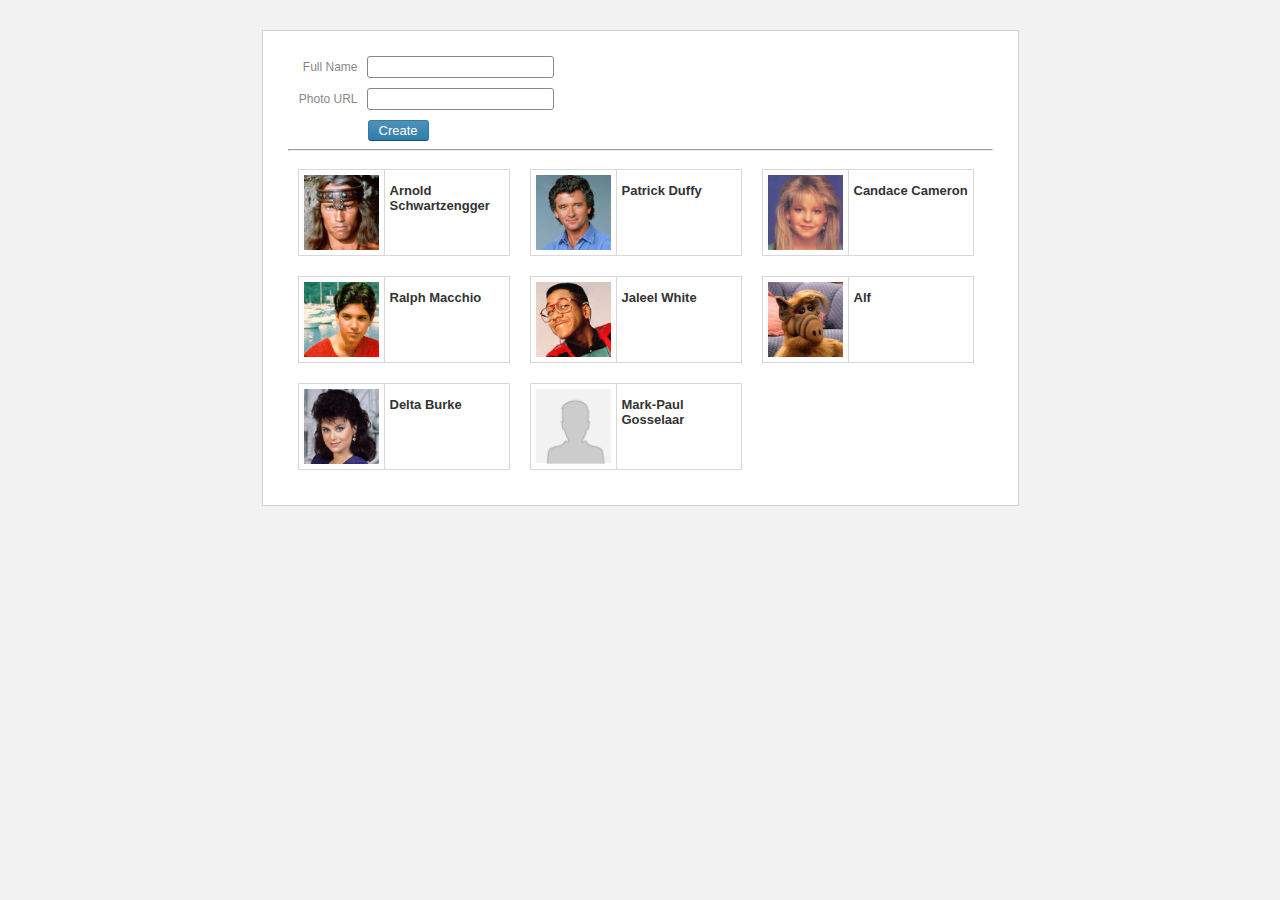
<file: index.html>
<!DOCTYPE html>
<html>
  <head>
    <link href="css/application.css" rel="stylesheet">
    <script src="js/vendor/jquery.min.js" type="text/javascript"></script>
    <script src="js/vendor/underscore.js" type="text/javascript"></script>
    <script src="js/application.js" type="text/javascript"></script>
  </head>
  <body>

    <div id="main-content">
      <!-- The page width is 817px -->
      <!-- Example of using the form CSS to help you out. -->
      <form>
        <div>
          <label>Full Name</label>
          <input name="name" type="text" required />
        </div>
        <div>
          <label>Photo URL</label>
          <input name="photo_url" />
        </div>
        <button type="submit">Create</button>
      </form>

      <hr />

      <!-- Employee list goes here. There is initial data for you in application.js -->
      <div id="celeb-content"></div>
    </div>
  </body>
</html>
</file>
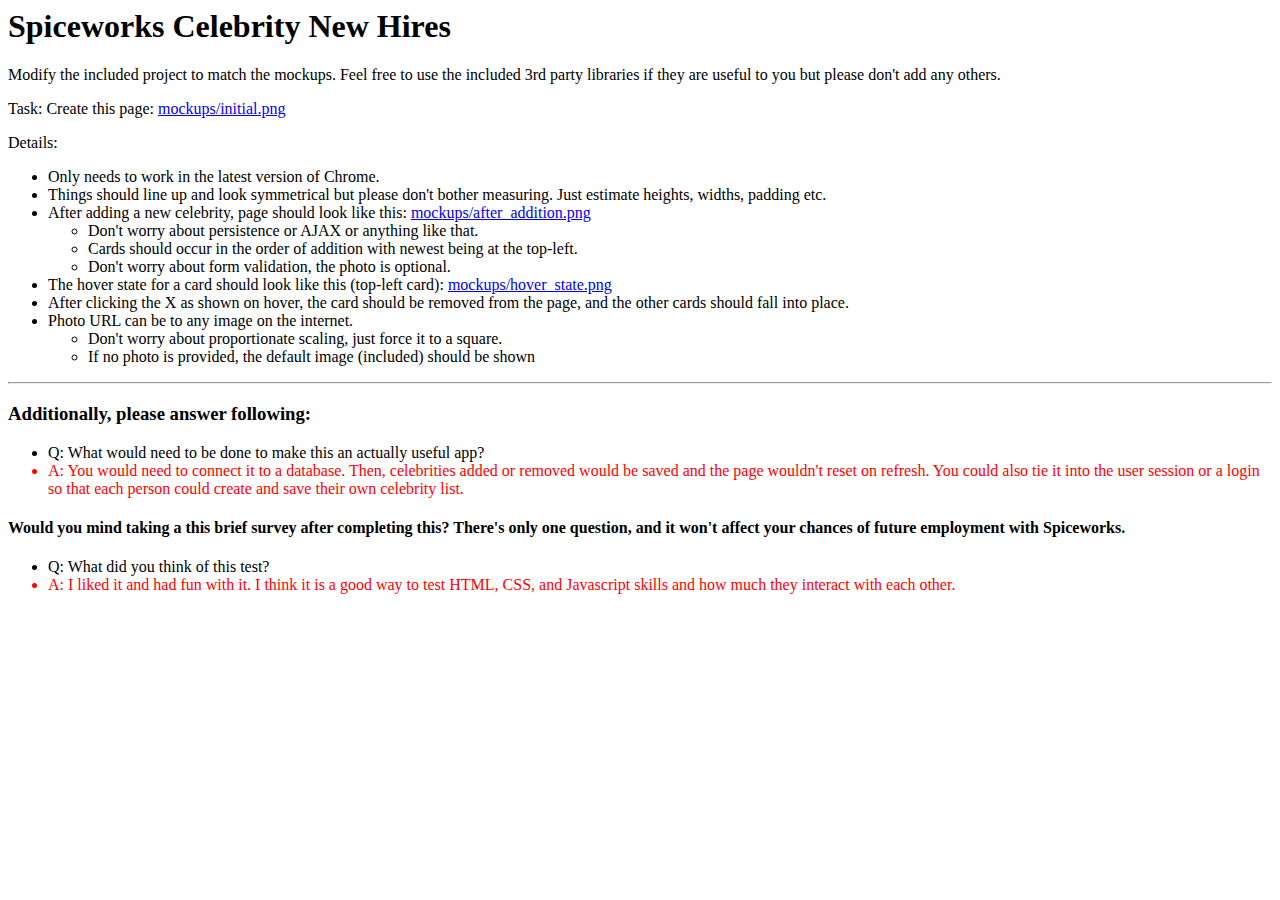
<file: README.html>
<html>
  <body>

    <h1>Spiceworks Celebrity New Hires</h1>

    <p>
      Modify the included project to match the mockups. Feel free to use the included 3rd party libraries if they are useful to you but please don't add any others.
    </p>

    <p>
      Task: Create this page: <a href="mockups/initial.png">mockups/initial.png</a>
    </p>

    <label>Details:</label>

    <ul>
      <li>Only needs to work in the latest version of Chrome.</li>
      <li>Things should line up and look symmetrical but please don't bother measuring. Just estimate heights, widths, padding etc.</li>
      <li>After adding a new celebrity, page should look like this: <a href="mockups/after_addition.png">mockups/after_addition.png</a>
        <ul>
          <li>Don't worry about persistence or AJAX or anything like that.</li>
          <li>Cards should occur in the order of addition with newest being at the top-left.</li>
          <li>Don't worry about form validation, the photo is optional.</li>
        </ul>
      </li>
      <li>The hover state for a card should look like this (top-left card): <a href="mockups/hover_state.png">mockups/hover_state.png</a></li>
      <li>After clicking the X as shown on hover, the card should be removed from the page, and the other cards should fall into place.</li>
      <li>Photo URL can be to any image on the internet.
        <ul>
          <li>Don't worry about proportionate scaling, just force it to a square.</li>
          <li>If no photo is provided, the default image (included) should be shown</li>
        </ul>
      </li>
    </ul>

    <hr />

    <h3>Additionally, please answer following:</h3>

    <ul>
      <li>Q: What would need to be done to make this an actually useful app?</li>
      <li style="color: red;">A: You would need to connect it to a database. Then, celebrities added or removed would be saved and the page wouldn't reset on refresh. You could also tie it into the user session or a login so that each person could create and save their own celebrity list.</li>
    </ul>

    <h4>Would you mind taking a this brief survey after completing this? There's only one question, and it won't affect your chances of future employment with Spiceworks.</h4>
    <ul>
      <li>Q: What did you think of this test?</li>
      <li style="color: red;">A: I liked it and had fun with it. I think it is a good way to test HTML, CSS, and Javascript skills and how much they interact with each other.</li>
    </ul>

  </body>
</html>
</file>
<file: css/application.css>
/* We've given you some basic styles to save you time. */
body { margin: 0; font-family: "Helvetica Neue", Helvetica, Arial, sans-serif; color: #333333; background-color: #f2f2f2; }
#main-content { width:705px; padding:25px; margin:30px auto; border:1px solid #d3d3d3; background-color: white; }
form div { margin-bottom:10px; }
form label { width:70px; text-align:right; color:#888888; display:inline-block; font-size:12px; }
form input { width:179px; margin-left:5px; padding:3px; border:1px solid #888888; border-radius:3px; display:inline-block; font-size:12px; }
form button { margin-left:80px; display: inline-block; padding: 2px 10px 2px 10px; background-image: linear-gradient(to bottom, #4e92ba, #307ca9); color:white; border:1px solid; border-color: #307ca9 #307ca9 #1f506d; border-radius:3px; font-size:13px; }


/* Card font: 13px and #333333 */

/* Put your styles here */
.card {
  position: relative;
  display: inline-block;
  vertical-align: middle;
  width: 210px;
  border: 1.5px solid #d8d8d8;
  margin: 10px 10px 10px 10px;
}

.card:hover .close {
  display: block;
}

.photo {
  width: 75px;
  height: 75px;
  float: left;
  border-right: 1.5px solid #d8d8d8;
  margin-right: 5px;
  padding: 5px 5px 5px 5px;
}

.card h3 {
  text-align: left;
  font-size: 13px;
  font-color: #333333;
}

.close {
  height: 10px;
  width: 10px;
  position: absolute;
  top: 5px;
  right: 5px;
  display: none;
}
</file>
